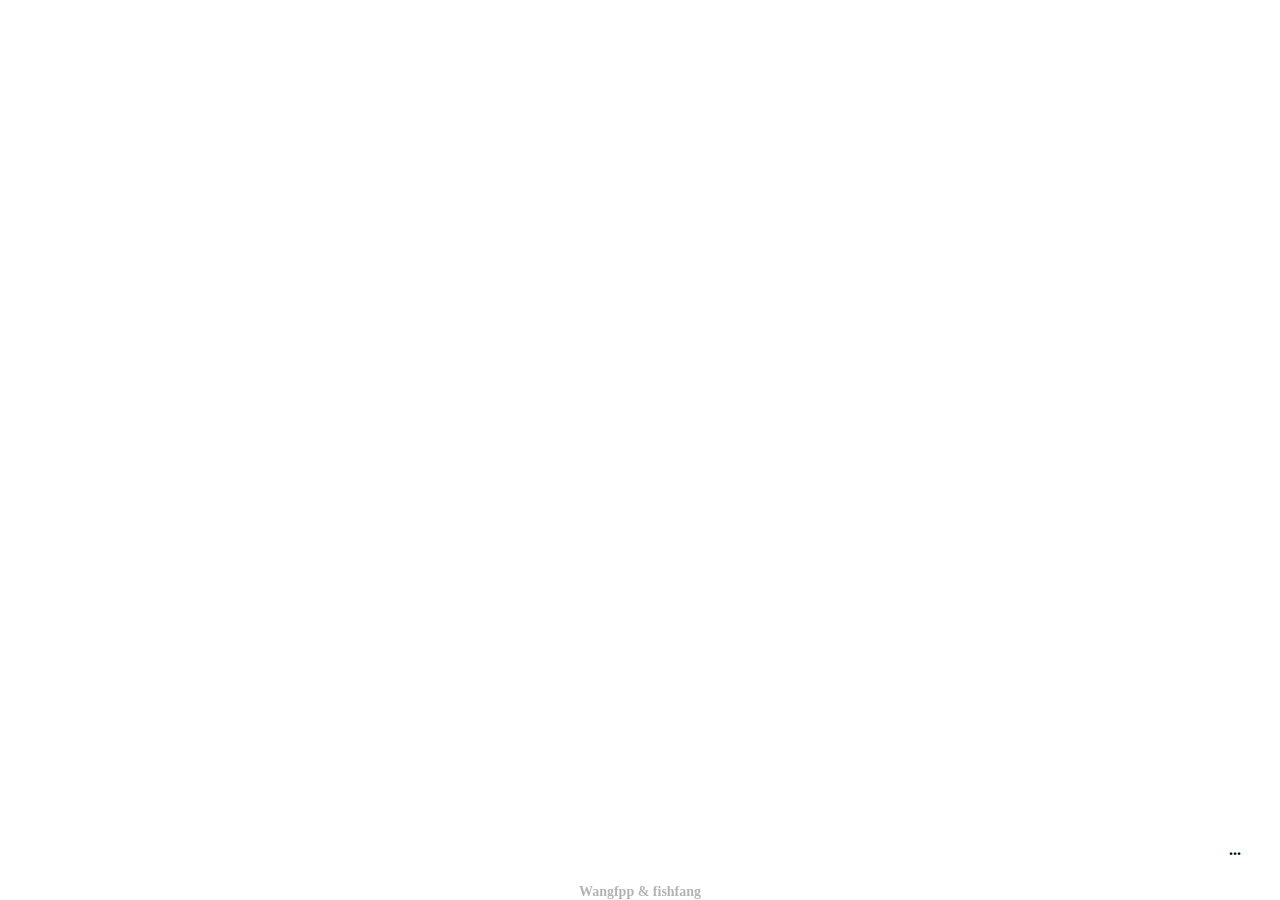
<file: background.html>
<!DOCTYPE html>
<html lang="en">

<head>
    <meta charset="UTF-8">
    <meta name="viewport" content="width=device-width, initial-scale=1.0">
    <title>开始新的旅程吧</title>
    <link rel="stylesheet" href="./css/background.css">
</head>

<body>
    <div id="root">
        <div class="info">
            <div class="date"></div>
        </div>
        <div class="weather"></div>
        <!----------------------- 搜索框 ------------------>
        <input type="text" id="search" autocomplete="off">
        <!----------------------- 彩虹屁  ----------------->
        <h2 id="chp"></h2>
        <!------------------------ 历史记录 ---------------->
        <div id="history_container">
        </div>
         <!---------------------- 设置按钮 -------------------------->
         <div id="set_btn">...</div>


         <!--------------------菜单项 ------------------>
         <div id="menu">
            <div class="menu-item">
                <label for="engine">搜索引擎:</label>
                <div class="menu-item-content engine">
                    <input type="radio" name="engine" data="baidu" checked="checked">百度
                    <input type="radio" name="engine" data="biying">必应
                    <input type="radio" name="engine" data="google">谷歌
                </div>
            </div>
            <div class="menu-item">
                <label for="backg">背景图:</label>
                <div class="select_bg menu-item-content">
                    <div class="select_file_type">
                        <div class="active local">本地选择</div><div class="network">网络图片</div>
                    </div>
                    <input type="file" id="local_img_file" accept="image/*">
                </div>
            </div>
            <div class="menu-item color_with_img">
                <label for="color_with_img">字体颜色跟随图片</label>
                <div class="menu-item-content">
                    <input type="checkbox" class="switch" id="textcolor_with_img">
                </div>
            </div>

            <div class="menu-item show_history">
                <label for="show_history">是否显示历史记录</label>
                <div class="menu-item-content">
                    <input type="checkbox" class="switch" id="show_history_switch">
                </div>
            </div>
            <div class="menu-item aboutme">
                <label for="关于:"></label>
                <div class="menu-item-content">
                    <a href="https://github.com/wangfpp">我的github</a>
                </div>
            </div>
         </div>
        <!---------------------- 页脚  ------------------>
        <footer>Wangfpp & fishfang</footer>
    </div>
</body>
<script src="./js/chrome_runtime.js"></script>
<script src="./js/comm_js.js"></script>
<script src="./js/search_engine.js"></script>
<script src="./js/localstorage.js"></script>
<script src="./js/weather.js"></script>
<script src="./js/background.js"></script>


</html>
</file>
<file: css/background.css>
*{
    padding: 0;
    margin: 0;
    text-decoration: none;
}
button {
  outline: none;
  border-color: transparent;
}
body,
html {
  width: 100%;
  height: 100%;
}
/* 数字LED字体 */
@font-face {
    font-family: 'technologyregular';
    src: url('../asset/font/patopian_1986-webfont.woff') format('woff');
    font-weight: normal;
    font-style: normal;

}
/* 主题色定义 css变量 */
#root {
  --date_color: #fff;
  --weather-color: #fff;
  --set_btn_color: #000;
  --set_btn_bg: rgba(255, 255, 255, 1);
  --chp_bg: transparent;
  --chp_color: #fff;
  --menu-bg: hsla(0, 0%, 100%, .75);
  --search-bg: rgba(255, 255, 255, 0.6);
  --search-color: #000;
  --search-bg-focus: rgba(255, 255, 266, 0.8)
}

#root{
    width: 100%;
    height: 100%;
    overflow: hidden;
    position: relative;
}

#root .info {
  position: absolute;
  top: 10px;
}
#root .weather {
  position: absolute;
  top: 10px;
  right: 10px;
}
#root .info .date,
#root .weather {
  color: var(--date_color);
  font-size: 14px;
  text-align: center;
}
#root .weather {
    color: var(--weather-color);
}
#search {
  color: var(--search-color);
  border-radius: 20px;
  border: 1px solid transparent;
  outline: none;
  width: 40%;
  height: 40px;
  position: absolute;
  top: 30%;
  left: 50%;
  transform: translateX(-50%);
  padding: 0 15px;
  background-color: var(--search-bg);
  font-size: 16px;
  -webkit-user-select: text;
}
#search:focus {
  border: 1px solid transparent;
  background-color: var(--search-bg-focus);
  outline: none;
}
#chp {
  width: auto;
  text-align: center;
  position: absolute;
  top: 39%;
  left: 50%;
  transform: translateX(-50%);
  text-overflow: ellipsis;
  white-space: nowrap;
  overflow: hidden;
  color: var(--chp_color);
}
#history_container {
  position: absolute;
  width: 45%;
  max-width: 700px;
  height: 300px;
  top: 61%;
  left: 50%;
  transform: translate(-50%, -50%);
  color: var(--date_color);
  display: flex;
  flex-direction: row;
  justify-content: center;
  align-items: center;
  flex-wrap: wrap;
}
#history_container .history_item {
  width: 120px;
  height: 120px;
  background-color: rgba(255, 255, 255, 0.4);
  border-radius: 10px;
  margin: 10px;
  cursor: pointer;
  padding: 10px;
  box-sizing: border-box;
}
#history_container .history_item {
    width: 120px;
    height: 100px;
    border-radius: 10px;
    background-color: transparent;
    cursor: pointer;
    padding: 5px;
    box-sizing: border-box;
    background-color: rgba(255, 255, 255, 0.2);
}
#history_container .history_item:hover {
    background-color: rgba(255, 255, 255, 0.4);
}
#history_container .history_item a{
    display: flex;
    width: 100%;
    height: 100%;
    flex-direction: column;
    justify-content: space-around;
    align-items: center;
    color: var(--date_color);
}
#history_container .history_item a img {
    border-radius: 50%;
}
#history_container .history_item .title {
    text-overflow: ellipsis;
    white-space: nowrap;
    overflow: hidden;
    width: 100%;
    height: 20px;
    text-align: center;
}

#menu {
    width: 190px;
    height: 100%;
    position: absolute;
    right: -190px;
    top: 0;
    background-color: var(--menu-bg);
    z-index: 1;
    user-select: none;
    padding: 0 10px;
    box-sizing: border-box;
    backdrop-filter: blur(5px);
    border-radius: 10px 0 0 10px;
}
#menu .menu-item{
  margin: 20px 0;
}
#menu .menu-item label {
    display: block;
    margin: 10px 0;
    font-weight: bolder;
}
#menu .menu-item .menu-item-content{
  width: 100%;
  text-align: center;
}
#menu .menu-item .menu-item-content.engine{
  display: flex;
  flex-direction: row;
  justify-content: space-around;
  align-items: center;
}
#menu .menu-item .menu-item-content .select_file_type{
  width: 100%;
  height: 25px;
  display: flex;
  flex-direction: row;
  justify-content: space-around;
  margin: 5px 0;
}
#menu .menu-item.aboutme {
  width: 100%;
  position: absolute;
  bottom: 60px;
}
#menu .menu-item.aboutme .menu-item-content{
  display: flex;
  justify-content: center;
}
#menu .menu-item .menu-item-content .select_file_type>div{
  display: flex;
  flex: 1;
  border: 1px solid #eee;
  justify-content: center;
  cursor: pointer;
  border-radius: 5px;
  align-items: center;
}
#menu .menu-item .menu-item-content .select_file_type>div.active{
  background-color: #2dabff;;
}
#menu .menu-item .menu-item-content.select_bg input{
  margin: 10px 0;
  height: 30px;
  border: 1px solid transparent;
}
#menu .menu-item .menu-item-content.select_bg input[type="text"] {
  border: 1px solid #eee;
  border-radius: 5px;
}
#menu .menu-item .menu-item-content.select_bg input[type="text"]:focus{
  border: 1px solid #2dabff;
  outline: none;
}

/* 字体颜色是否跟随图片 */
#menu .menu-item.color_with_img .menu-item-content, #menu .menu-item.show_history .menu-item-content{
  display: flex;
  padding-left: 15px;
  box-sizing: border-box;
}
#menu.showmenu {
    animation: showMenu 1s;
    right: 0;
}

#menu.hidemenu {
    animation: hideMenu 1s;
}

#set_btn {
  position: absolute;
  width: 30px;
  height: 30px;
  cursor: pointer;
  text-align: center;
  line-height: 20px;
  font-size: 16px;
  font-weight: bold;
  word-spacing: 100%;
  letter-spacing: 10;
  bottom: 30px;
  right: 30px;
  z-index: 10;
  color: var(--set_btn_color);
  background-color: var(--set_btn_bg);
  border-radius: 50%;
  user-select: none;
}
#set_btn:hover {
  opacity: 0.6;
}
.flex_col {
  display: flex;
  flex-direction: column;
  align-items: center;
  justify-content: space-around;
}
.date {
  height: 54px;
  display: flex;
  justify-content: flex-start;
  transition: all 0.35s;
}
.weather {
  cursor: pointer;
  height: 54px;
  display: flex;
  align-items: flex-end;
  justify-content: flex-end;
  transition: all 0.35s;
}
.divider_ver {
  width: 1px;
  height: 90%;
  background-color: #eee;
  margin: 0 5px;
}
h3 {
  font-size: 18px;
}
cite {
  font-style: normal;
}
.date .date_content {
    font-family: "technologyregular";
    display: flex;
    flex-direction: column;
    align-items: center;
    justify-content: center;
    width: 125px;
}
.date .date_content .time{
    font-size: 30px;
    font-weight: bold;
    display: flex;
    flex-direction: row;
    width: 100%;
    letter-spacing: -2px;
}
.date .date_content .time>div {
    flex: 1;
    justify-content: center;
    align-items: center;
}
.date .date_content .date_text{
    display: flex;
    align-items: center;
    letter-spacing: -1px;
}
.date .date_content .date_text .week_txt{
    font-size: 12px;
}
.weather img {
  width: 30px;
  height: 30px;
  transition: all 0.35s;
}
.weather p {
  font-size: 16px;
  margin-bottom: 2px;
}
.weather:hover {
  opacity: 0.95;
}
.weather:hover img {
  transform: scale(1.1);
}
footer {
  width: 100%;
  font-size: 14px;
  font-weight: bold;
  opacity: 0.3;
  position: fixed;
  bottom: 0;
  text-align: center;
}
#set_btn:hover{
    opacity: 0.6;
}
footer {
    width: 100%;
    font-size: 14px;
    font-weight: bold;
    opacity: 0.3;
    position: fixed;
    bottom: 0;
    text-align: center;
}

@keyframes showMenu {
    0% {
        right: -190px;
    }
    100% {
        right: 0
    }
}

@keyframes hideMenu {
    0% {
        right: 0;
    }
    100% {
        right: -190px
    }
}



/* 全局生效的css */

input[type="checkbox"].switch {
  outline: none;
  width: 40px;
  height: 20px;
  position: relative;
  background-color: #ccc;
  border-radius: 10px;
  appearance: none;
  transition: border-color .5s, background-color .5s;
  display: flex;
  align-items: center;
  cursor: pointer;
}

input[type="checkbox"].switch::before{
  content: "关";
  position: absolute;
  left: -15px;
  color: #000;
}

input[type="checkbox"].switch::after{
  content: "";
  display: inline-block;
  width: 1.1rem;
  height: 1.1rem;
  position: absolute;
  left: 0;
  border-radius: 50%;
  background-color: #fff;
  box-shadow: 0 0 2px#999999;
}

input[type="checkbox"].switch:checked{
  background-color: #2dabff;
}

input[type="checkbox"].switch:checked::after{
  position: absolute;
  left:55%;
}

input[type="checkbox"].switch:checked::before{
  content: "开";
}
</file>
